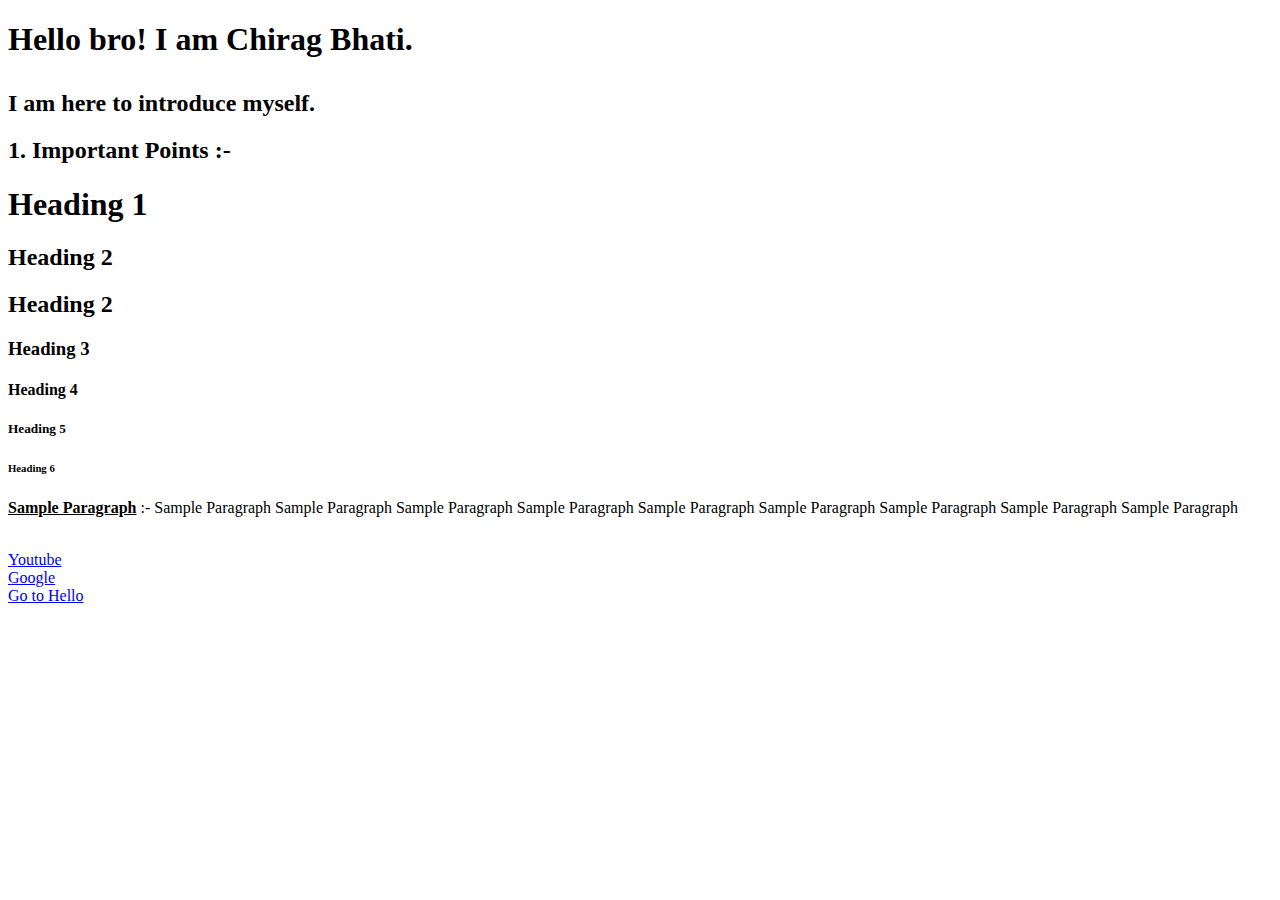
<file: index.html>
<!DOCTYPE html>
<!--This is my first html code-->
<html lang="en">
  <head>
    <meta charset="UTF-8">
    <meta name="viewport" content="width=device-width, initial-scale=1.0">
    <title>My First Introduction</title>
</head>
<!--this is a body tag-->
<body>
    <h1>Hello bro! I am Chirag Bhati.</p>
        <h2>I am here to introduce myself.</h2>
        <h2>1. Important Points :-</h2>
        <h1>Heading 1</h1>
        <h2>Heading 2</h2>
        <h2>Heading 2</h2>
        <h3>Heading 3</h3>
        <h4>Heading 4</h4>
        <H5>Heading 5</H5>
        <h6>Heading 6</h6>
        
        <p> <b><u> Sample Paragraph</u></b> :- Sample   Paragraph Sample Paragraph Sample Paragraph Sample Paragraph Sample Paragraph Sample Paragraph Sample Paragraph Sample Paragraph Sample Paragraph </p>
        <br>
        <a href="https://www.youtube.com/"> Youtube </a>
        <br />
        <a href="https://www.google.com/"> Google </a>
        <br>
        <a href="Hello.html"> Go to Hello </a>



</body>
</html>
</file>
